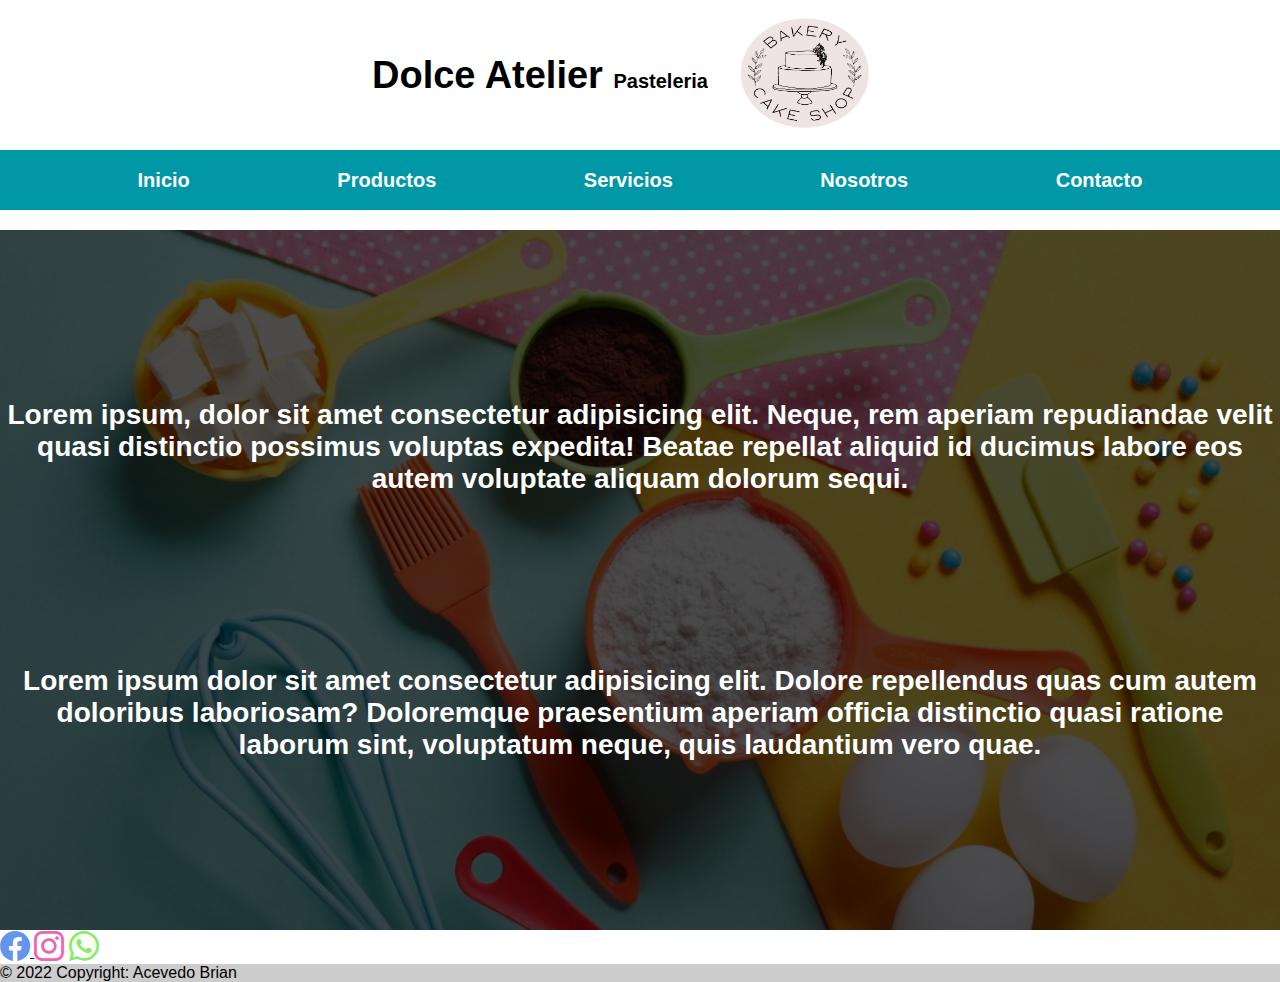
<file: index.html>
<!DOCTYPE html>
<html lang="en">
<head>
    <meta charset="UTF-8">
    <meta http-equiv="X-UA-Compatible" content="IE=edge">
    <meta name="viewport" content="width=device-width, initial-scale=1.0">
    <link href="https://cdn.jsdelivr.net/npm/bootstrap@5.2.2/dist/css/bootstrap.min.css" rel="stylesheet" integrity="sha384-Zenh87qX5JnK2Jl0vWa8Ck2rdkQ2Bzep5IDxbcnCeuOxjzrPF/et3URy9Bv1WTRi" crossorigin="anonymous">
    <link rel="stylesheet" href="https://cdn.jsdelivr.net/npm/bootstrap-icons@1.9.1/font/bootstrap-icons.css">
    <link rel="stylesheet" href="css/styles.css" >
    <title>Dolce Atelier</title>

</head>
<body>

    <!-- HEADER -->
    <header class="header">
        <div class="header-container">
            <h1 class="title">Dolce Atelier <span>Pasteleria</span> </h1>
            <img src="img/logo.JPG" alt="" class="logo">
        </div>

        </div>


    </header>
    <!-- DIV NAVEGADOR -->

       <nav class="nav-principal"> 


            <ul>
                <li><a href="index.html">Inicio</a> </li>
                <li><a href="html/productos.html">Productos</a> </li>
                <li><a href="html/servicios.html">Servicios</a> </li>
                <li><a href="html/nosotros.html">Nosotros</a> </li>
                <li><a href="html/contacto.html">Contacto</a> </li>
            </ul>

        </nav> 

    </div>

    <!-- CONTENIDO INICIO -->
    <main>
        <section class="cuerpo">
            <div class="cuerpo-container">
                <h2>Lorem ipsum, dolor sit amet consectetur adipisicing elit. Neque, rem aperiam
                     repudiandae velit quasi distinctio possimus voluptas expedita! Beatae repellat
                     aliquid id ducimus labore eos autem voluptate aliquam dolorum sequi.
                </h2>
                <h2>Lorem ipsum dolor sit amet consectetur adipisicing elit. Dolore repellendus quas cum autem doloribus
                     laboriosam? Doloremque praesentium aperiam officia distinctio quasi ratione laborum sint, voluptatum
                    neque, quis laudantium vero quae.
                </h2>
            </div>
        </section>
    </main>

    <footer class="bg-light text-center text-black">
        <!-- Grid container -->
        <div class="container p-4 pb-0" id="footer">
          <!-- Section: Social media -->
          <section class="mb-4">
            <!-- Facebook -->
            <a
              class="btn text-white btn-floating m-1"
              href="#!"
              role="button"
              ><i class="bi bi-facebook" style="font-size: 3rem; color: cornflowerblue;"></i>
            </a>
      
      
            <!-- Instagram -->
            <a
              class="btn text-white btn-floating m-1"
              href="https://www.instagram.com/dolceatelierpasteleria/"
              role="button"
              ><i class="bi bi-instagram" style="font-size: 3rem; color: rgb(237, 100, 178);"></i></i></a>
      
            <!-- Whatsapp -->
            <a
              class="btn text-white btn-floating m-1"
              href="https://www.instagram.com/dolceatelierpasteleria/"
              role="button"
              ><i class="bi bi-whatsapp" style="font-size: 3rem; color: rgb(134, 237, 100);"></i></i>
            </a>
          <!-- Section: Social media -->
        </div>
        <!-- Grid container -->
      
        <!-- Copyright -->
        <div class="text-center p-3" style="background-color: rgba(0, 0, 0, 0.2);">
          © 2022 Copyright: Acevedo Brian
        </div>
        <!-- Copyright -->
    </footer>
    <script src="https://cdn.jsdelivr.net/npm/bootstrap@5.2.2/dist/js/bootstrap.bundle.min.js" integrity="sha384-OERcA2EqjJCMA+/3y+gxIOqMEjwtxJY7qPCqsdltbNJuaOe923+mo//f6V8Qbsw3" crossorigin="anonymous"></script>
</body>
</html>
</file>
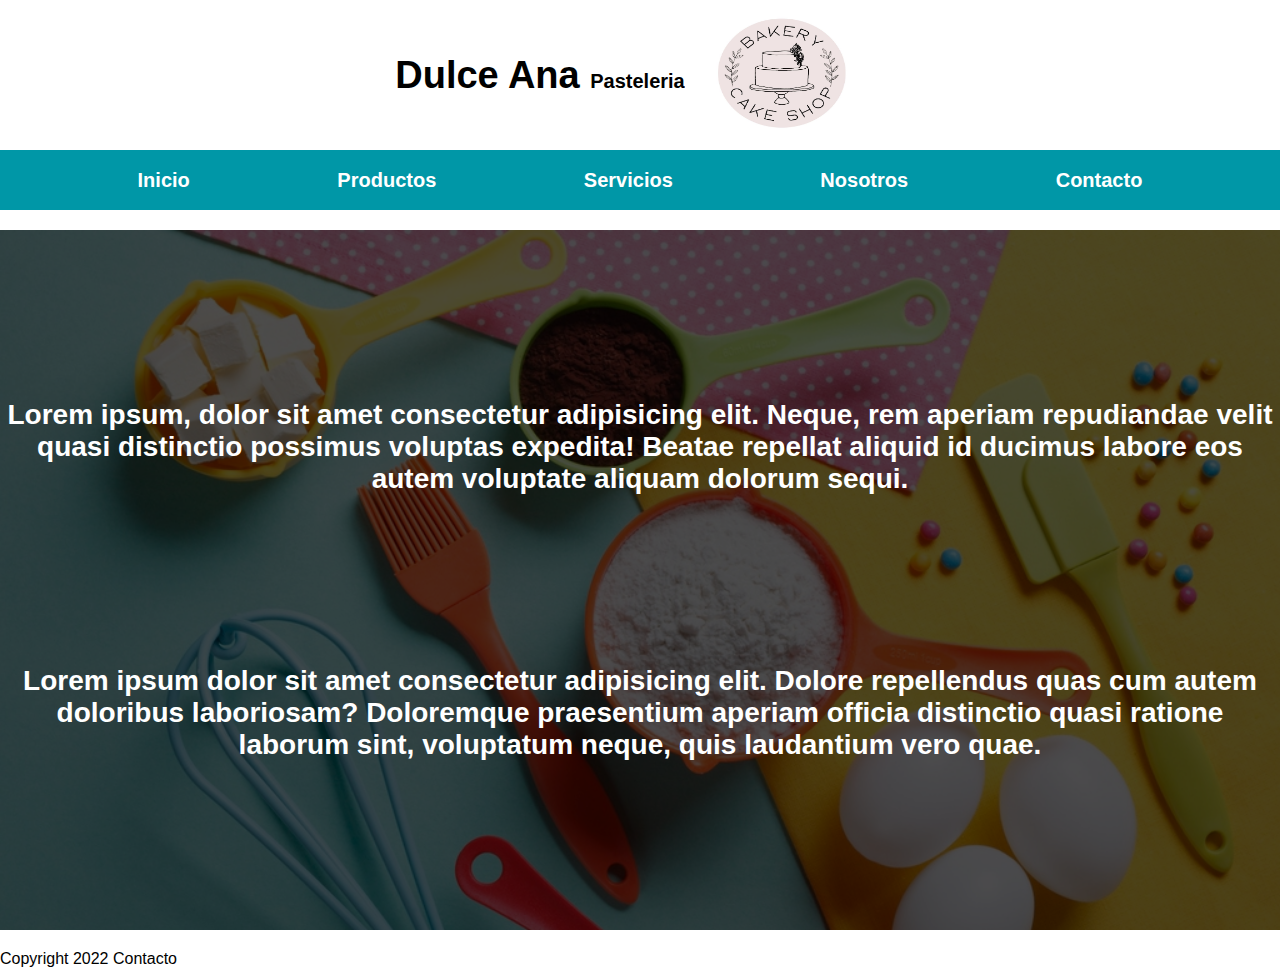
<file: root/index.html>
<!DOCTYPE html>
<html lang="en">
<head>
    <meta charset="UTF-8">
    <meta http-equiv="X-UA-Compatible" content="IE=edge">
    <meta name="viewport" content="width=device-width, initial-scale=1.0">
    <link rel="stylesheet" href="css/styles.css" >
    <title>Dulce Ana</title>

</head>
<body>

    <!-- HEADER -->
    <header class="header">
        <div class="header-container">
            <h1 class="title">Dulce Ana <span>Pasteleria</span> </h1>
            <img src="img/logo.JPG" alt="" class="logo">
        </div>

        </div>


    </header>
    <!-- DIV NAVEGADOR -->
    <div class="nav-home">

        <nav class="nav-principal">   

            <ul>
                <li><a href="index.html">Inicio</a> </li>
                <li><a href="html/productos.html">Productos</a> </li>
                <li><a href="html/servicios.html">Servicios</a> </li>
                <li><a href="html/nosotros.html">Nosotros</a> </li>
                <li><a href="html/contacto.html">Contacto</a> </li>
            </ul>

        </nav>

    </div>

    <!-- CONTENIDO INICIO -->
    <main>
        <section class="cuerpo">
            <div class="cuerpo-container">
                <h2>Lorem ipsum, dolor sit amet consectetur adipisicing elit. Neque, rem aperiam
                     repudiandae velit quasi distinctio possimus voluptas expedita! Beatae repellat
                     aliquid id ducimus labore eos autem voluptate aliquam dolorum sequi.
                </h2>
                <h2>Lorem ipsum dolor sit amet consectetur adipisicing elit. Dolore repellendus quas cum autem doloribus
                     laboriosam? Doloremque praesentium aperiam officia distinctio quasi ratione laborum sint, voluptatum
                    neque, quis laudantium vero quae.
                </h2>
            </div>
        </section>
    </main>




    
    <footer>Copyright 2022 Contacto</footer>
</body>
</html>
</file>
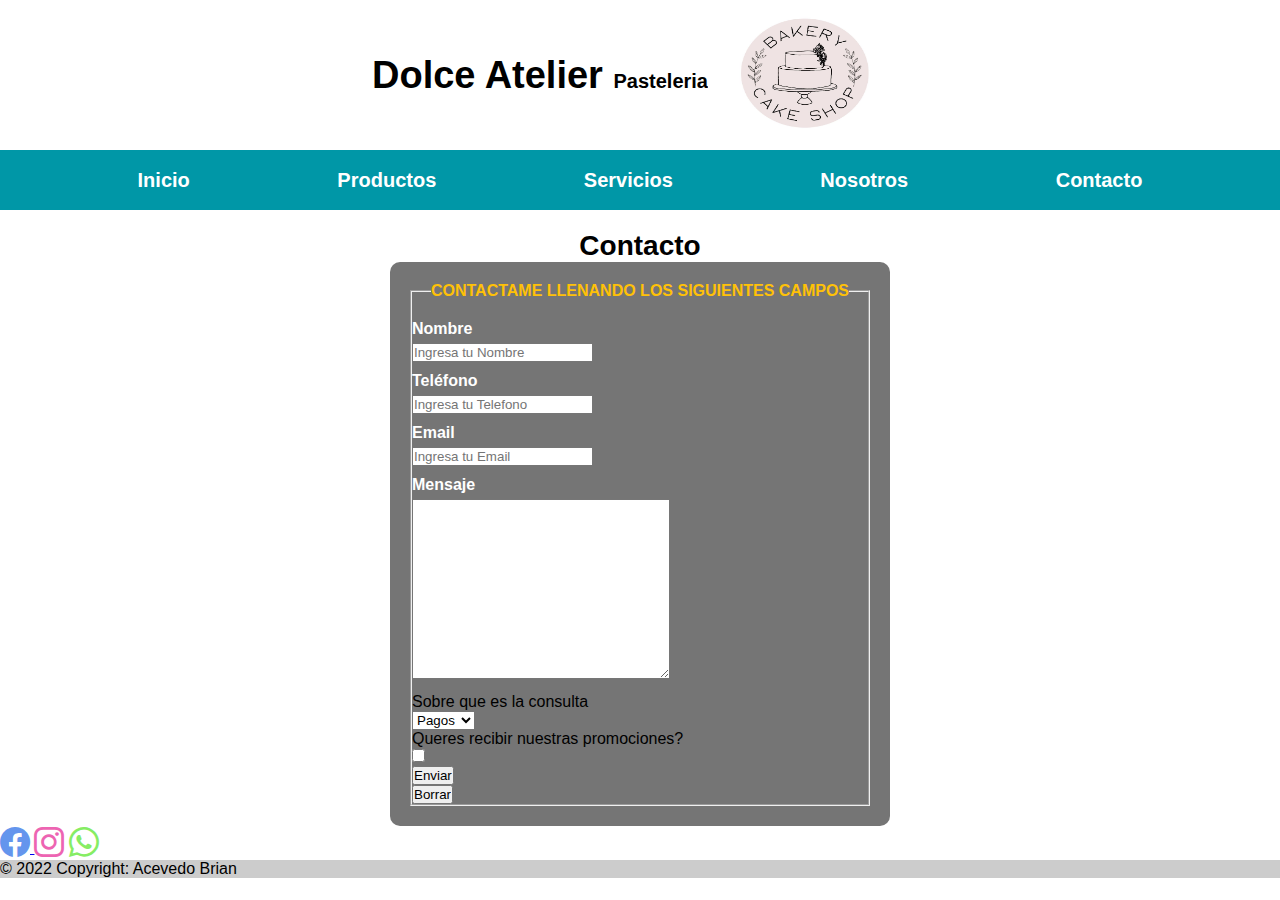
<file: html/contacto.html>
<!DOCTYPE html>
<html lang="en">
<head>
    <meta charset="UTF-8">
    <meta http-equiv="X-UA-Compatible" content="IE=edge">
    <meta name="viewport" content="width=device-width, initial-scale=1.0">
    <link href="https://cdn.jsdelivr.net/npm/bootstrap@5.2.2/dist/css/bootstrap.min.css" rel="stylesheet" integrity="sha384-Zenh87qX5JnK2Jl0vWa8Ck2rdkQ2Bzep5IDxbcnCeuOxjzrPF/et3URy9Bv1WTRi" crossorigin="anonymous">
    <link rel="stylesheet" href="https://cdn.jsdelivr.net/npm/bootstrap-icons@1.9.1/font/bootstrap-icons.css">
    <link rel="stylesheet" href="../css/styles.css" > 
    <title>Contacto</title>
       
</head>
<body>

    <!-- HEADER -->
    <header class="header">
        <div class="header-container">
            <h1 class="title">Dolce Atelier <span>Pasteleria</span> </h1>
            <img src="../img/logo.JPG" alt="" class="logo">
        </div>

    </header>
    <!-- DIV NAVEGADOR -->
    <div class="nav-home">

        <nav class="nav-principal">   

            <ul>
                <li><a href="../index.html">Inicio</a> </li>
                <li><a href="productos.html">Productos</a> </li>
                <li><a href="servicios.html">Servicios</a> </li>
                <li><a href="nosotros.html">Nosotros</a> </li>
                <li><a href="contacto.html">Contacto</a> </li>
            </ul>

        </nav>

    </div> 
    
    <main>
        <section>
            <h2>Contacto</h2>
    
            <form class="formulario" action="">
                <fieldset>
                    <legend> Contactame llenando los siguientes campos</legend>
                    <div class="form-container">
                        <div class="form-camp">
                            <label for="">Nombre</label>
                            <input class="input-text" type="text" placeholder="Ingresa tu Nombre">
                        </div>
    
                        <div class="form-camp">
                            <label for="">Teléfono</label>
                            <input class="input-text" type="tel" placeholder="Ingresa tu Telefono">    
                        </div>
    
                        <div class="form-camp">
                            <label for="">Email</label>
                            <input class="input-text" type="email" placeholder="Ingresa tu Email">
                        </div>
    
                        <div class="form-camp">
                            <label for="">Mensaje</label>
                            <textarea class="input-text" name="" cols="30" rows="10"></textarea>
                        </div>
                    </div> 
    
                    <p>Sobre que es la consulta</p>
                    <select name="letra" id="letra"> 
                        <option value="x">Pagos</option>
                        <option value="y">Envios</option>
                        <option value="z">Otros</option>
                    </select>  
    
                    <div>
                        <p>Queres recibir nuestras promociones?</p>
                        <input type="checkbox" name="acepta" value="1">
                    </div>
    
                    <div class="boton">
                        <input class="boton w-100" type="submit" value="Enviar">
                    </div>
    
                    <div class="boton">
                        <input class="boton w-100" type="reset" value="Borrar">
                    </div>               
                    
                </fieldset>
            </form>
        </section>        
    </main>       


    <footer class="bg-light text-center text-black">
        <!-- Grid container -->
        <div class="container p-4 pb-0">
          <!-- Section: Social media -->
          <section class="mb-4">
            <!-- Facebook -->
            <a
              class="btn text-white btn-floating m-1"
              href="#!"
              role="button"
              ><i class="bi bi-facebook" style="font-size: 3rem; color: cornflowerblue;"></i>
            </a>
      
      
            <!-- Instagram -->
            <a
              class="btn text-white btn-floating m-1"
              href="https://www.instagram.com/dolceatelierpasteleria/"
              role="button"
              ><i class="bi bi-instagram" style="font-size: 3rem; color: rgb(237, 100, 178);"></i></i></a>
      
            <!-- Whatsapp -->
            <a
              class="btn text-white btn-floating m-1"
              href="#!"
              role="button"
              ><i class="bi bi-whatsapp" style="font-size: 3rem; color: rgb(134, 237, 100);"></i></i>
            </a>
          <!-- Section: Social media -->
        </div>
        <!-- Grid container -->
      
        <!-- Copyright -->
        <div class="text-center p-3" style="background-color: rgba(0, 0, 0, 0.2);">
          © 2022 Copyright: Acevedo Brian
        </div>
        <!-- Copyright -->
    </footer>
    <script src="https://cdn.jsdelivr.net/npm/bootstrap@5.2.2/dist/js/bootstrap.bundle.min.js" integrity="sha384-OERcA2EqjJCMA+/3y+gxIOqMEjwtxJY7qPCqsdltbNJuaOe923+mo//f6V8Qbsw3" crossorigin="anonymous"></script>
</body>
</html>
</file>
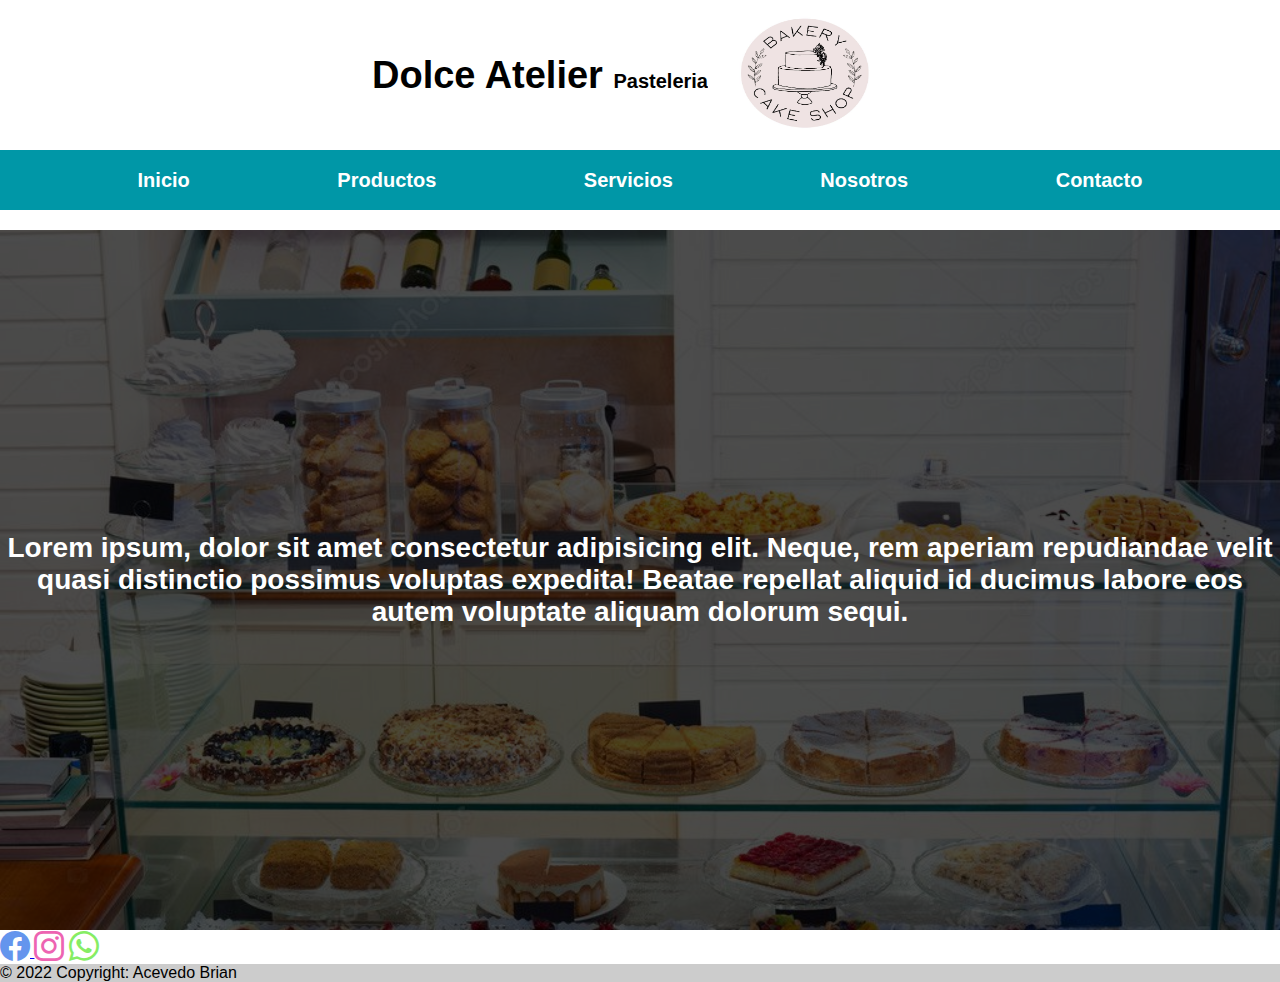
<file: html/nosotros.html>
<!DOCTYPE html>
<html lang="en">
<head>
    <meta charset="UTF-8">
    <meta http-equiv="X-UA-Compatible" content="IE=edge">
    <meta name="viewport" content="width=device-width, initial-scale=1.0">
    <link href="https://cdn.jsdelivr.net/npm/bootstrap@5.2.2/dist/css/bootstrap.min.css" rel="stylesheet" integrity="sha384-Zenh87qX5JnK2Jl0vWa8Ck2rdkQ2Bzep5IDxbcnCeuOxjzrPF/et3URy9Bv1WTRi" crossorigin="anonymous">
    <link rel="stylesheet" href="https://cdn.jsdelivr.net/npm/bootstrap-icons@1.9.1/font/bootstrap-icons.css">
    <link rel="stylesheet" href="../css/styles.css" >
    <title>Nosotros</title>
</head>
<body>


    <!-- HEADER -->
    <header class="header">
        <div class="header-container">
            <h1 class="title">Dolce Atelier <span>Pasteleria</span> </h1>
            <img src="../img/logo.JPG" alt="" class="logo">
        </div>

    </header>
    <!-- DIV NAVEGADOR -->
    <div class="nav-home">

        <nav class="nav-principal">   

            <ul>
                <li><a href="../index.html">Inicio</a> </li>
                <li><a href="productos.html">Productos</a> </li>
                <li><a href="servicios.html">Servicios</a> </li>
                <li><a href="nosotros.html">Nosotros</a> </li>
                <li><a href="contacto.html">Contacto</a> </li>
            </ul>

        </nav>

    </div>

    <main>
        <section class="nosotros">
            <div class="nosotros-container">
                <h2>Lorem ipsum, dolor sit amet consectetur adipisicing elit. Neque, rem aperiam
                     repudiandae velit quasi distinctio possimus voluptas expedita! Beatae repellat
                     aliquid id ducimus labore eos autem voluptate aliquam dolorum sequi.
                </h2>
            </div>
        </section>          
    </main>    
  

    <footer class="bg-light text-center text-black">
        <!-- Grid container -->
        <div class="container p-4 pb-0">
          <!-- Section: Social media -->
          <section class="mb-4">
            <!-- Facebook -->
            <a
              class="btn text-white btn-floating m-1"
              href="#!"
              role="button"
              ><i class="bi bi-facebook" style="font-size: 3rem; color: cornflowerblue;"></i>
            </a>
      
      
            <!-- Instagram -->
            <a
              class="btn text-white btn-floating m-1"
              href="https://www.instagram.com/dolceatelierpasteleria/"
              role="button"
              ><i class="bi bi-instagram" style="font-size: 3rem; color: rgb(237, 100, 178);"></i></i></a>
      
            <!-- Whatsapp -->
            <a
              class="btn text-white btn-floating m-1"
              href="#!"
              role="button"
              ><i class="bi bi-whatsapp" style="font-size: 3rem; color: rgb(134, 237, 100);"></i></i>
            </a>
          <!-- Section: Social media -->
        </div>
        <!-- Grid container -->
      
        <!-- Copyright -->
        <div class="text-center p-3" style="background-color: rgba(0, 0, 0, 0.2);">
          © 2022 Copyright: Acevedo Brian
        </div>
        <!-- Copyright -->
    </footer>
    <script src="https://cdn.jsdelivr.net/npm/bootstrap@5.2.2/dist/js/bootstrap.bundle.min.js" integrity="sha384-OERcA2EqjJCMA+/3y+gxIOqMEjwtxJY7qPCqsdltbNJuaOe923+mo//f6V8Qbsw3" crossorigin="anonymous"></script>
</body>
</html>
</file>
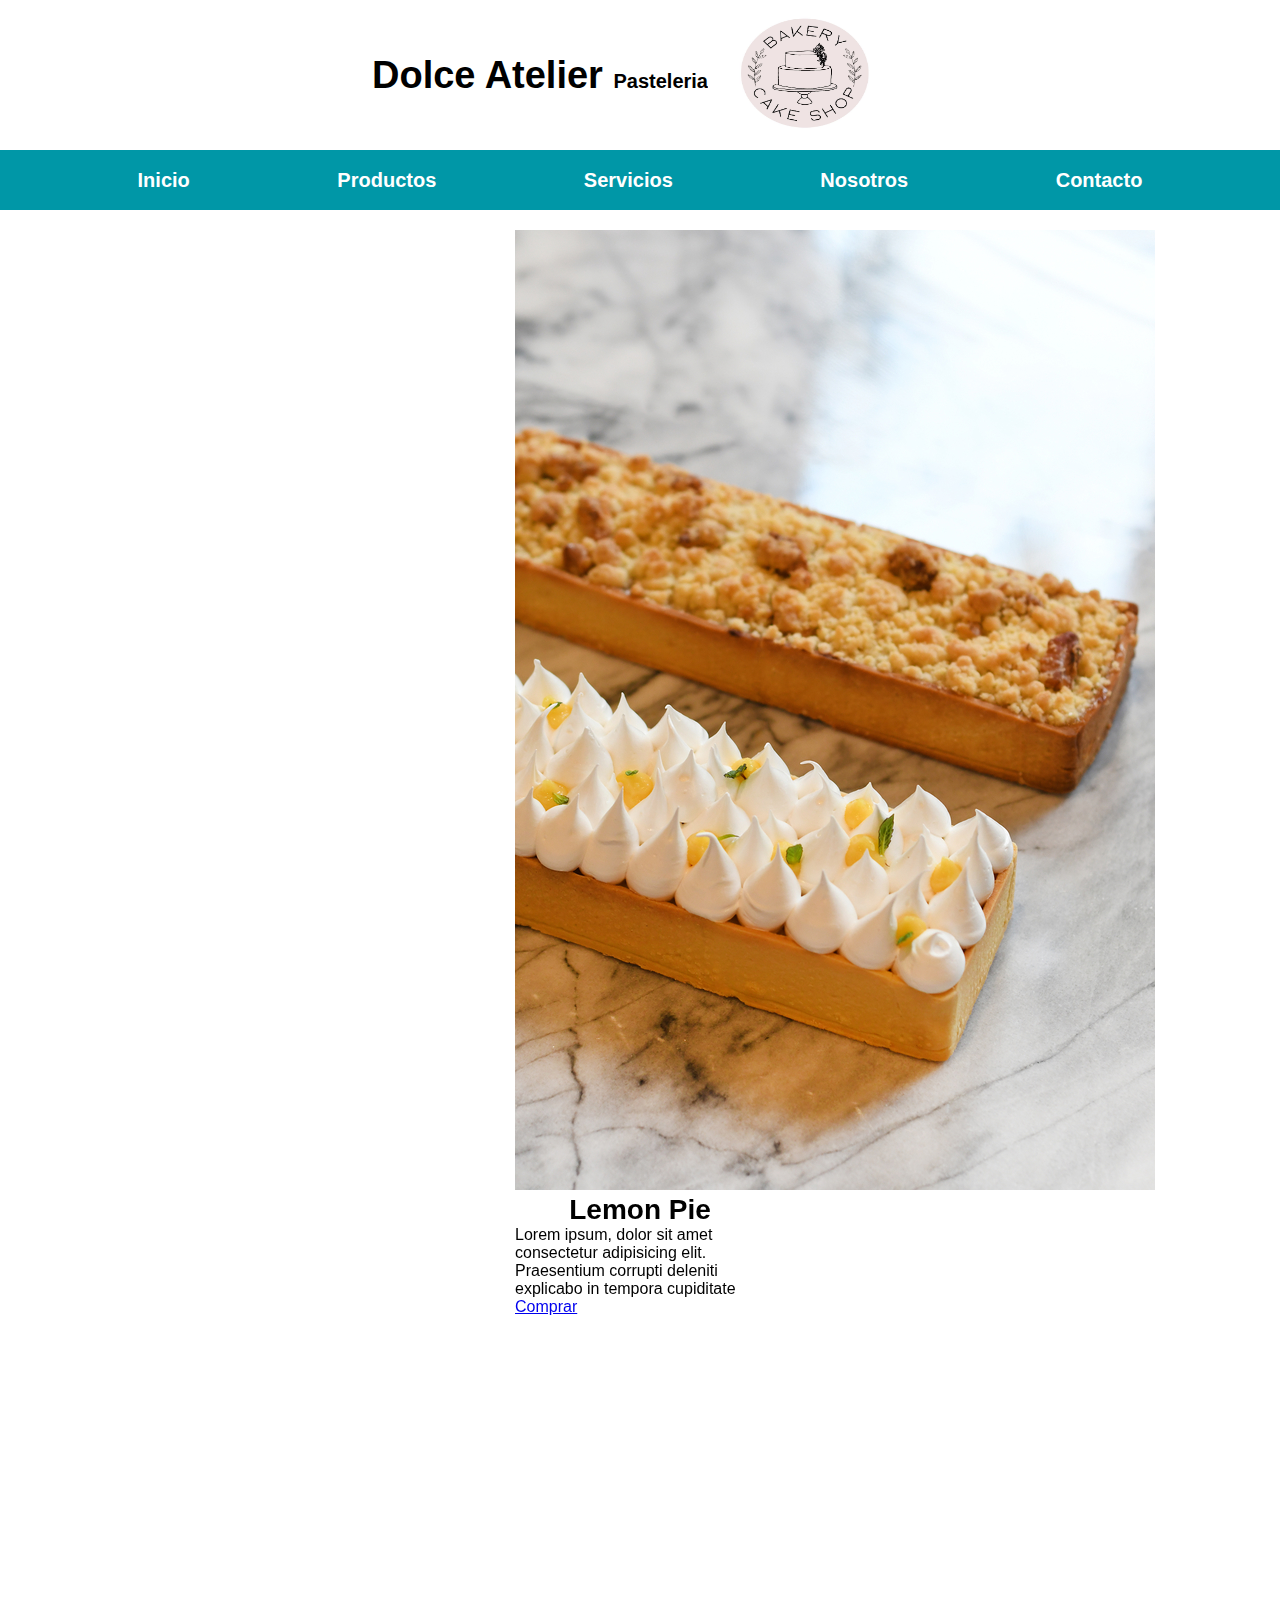
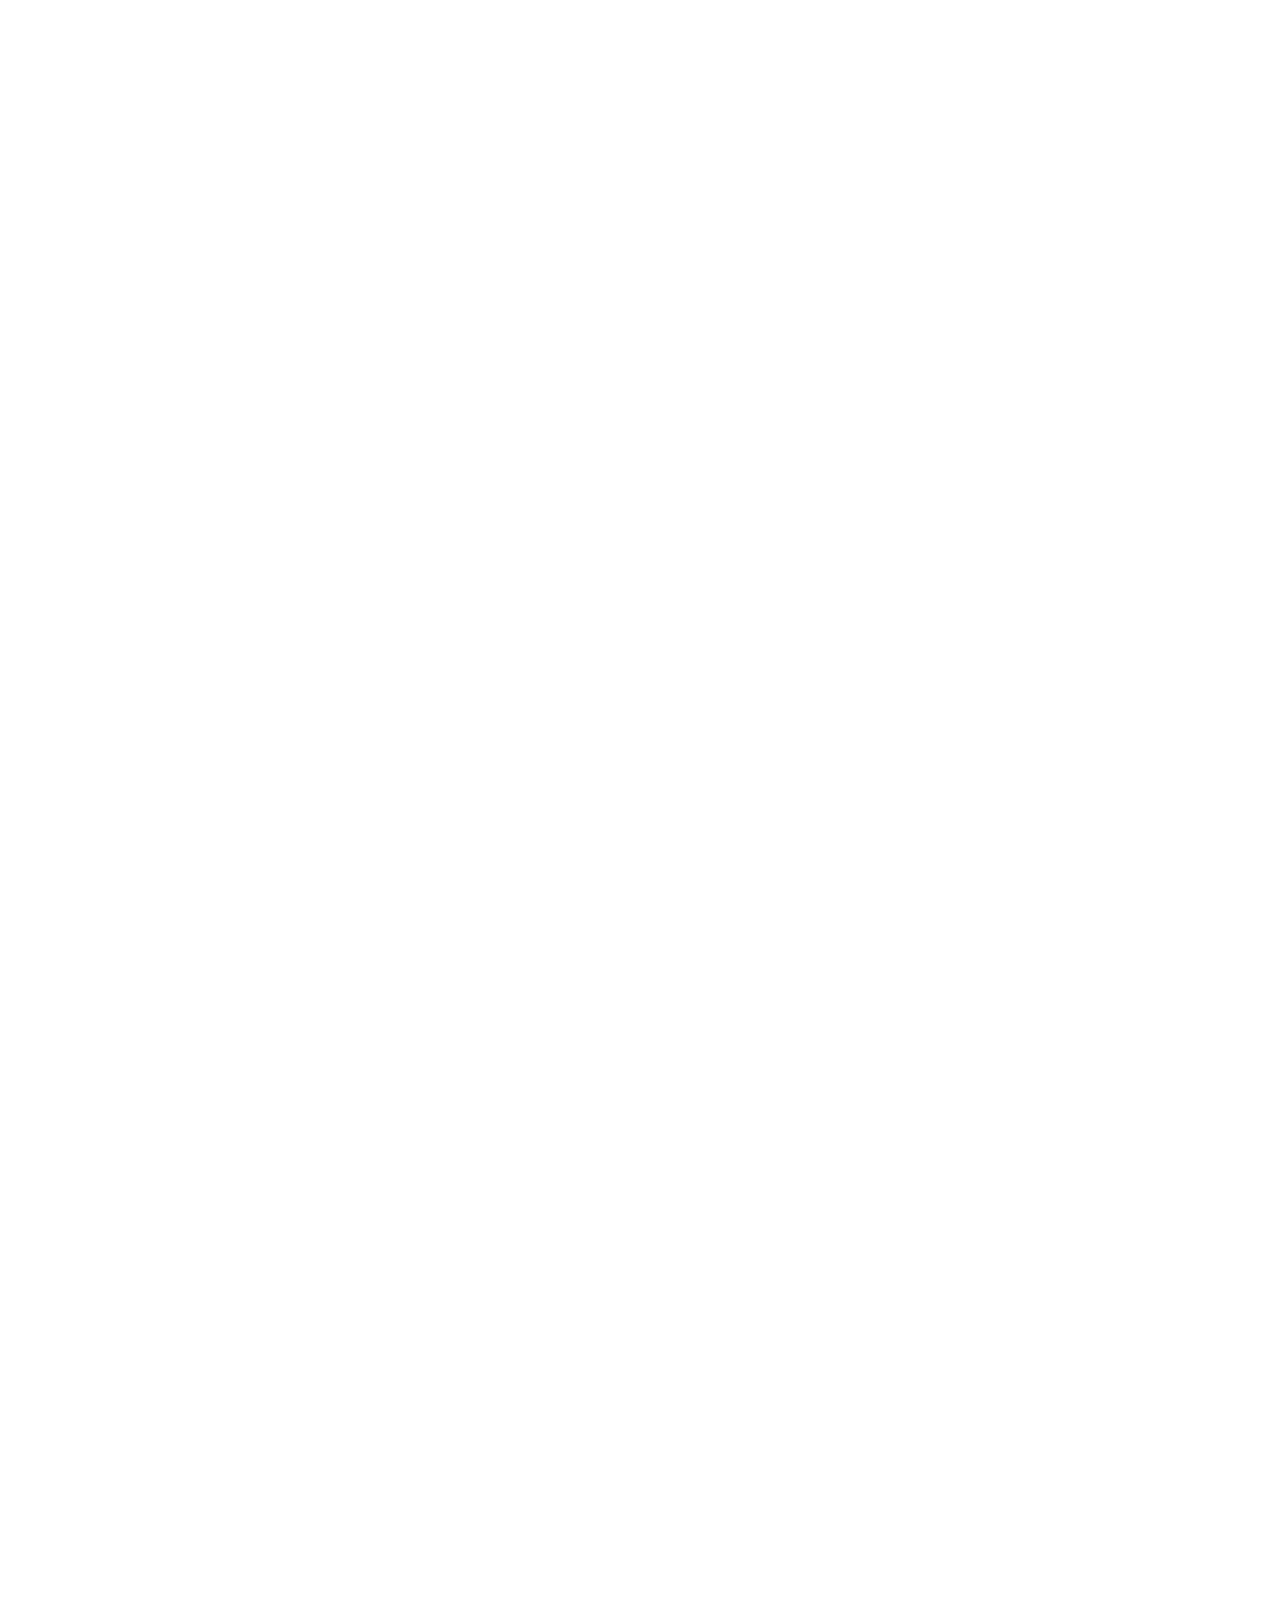
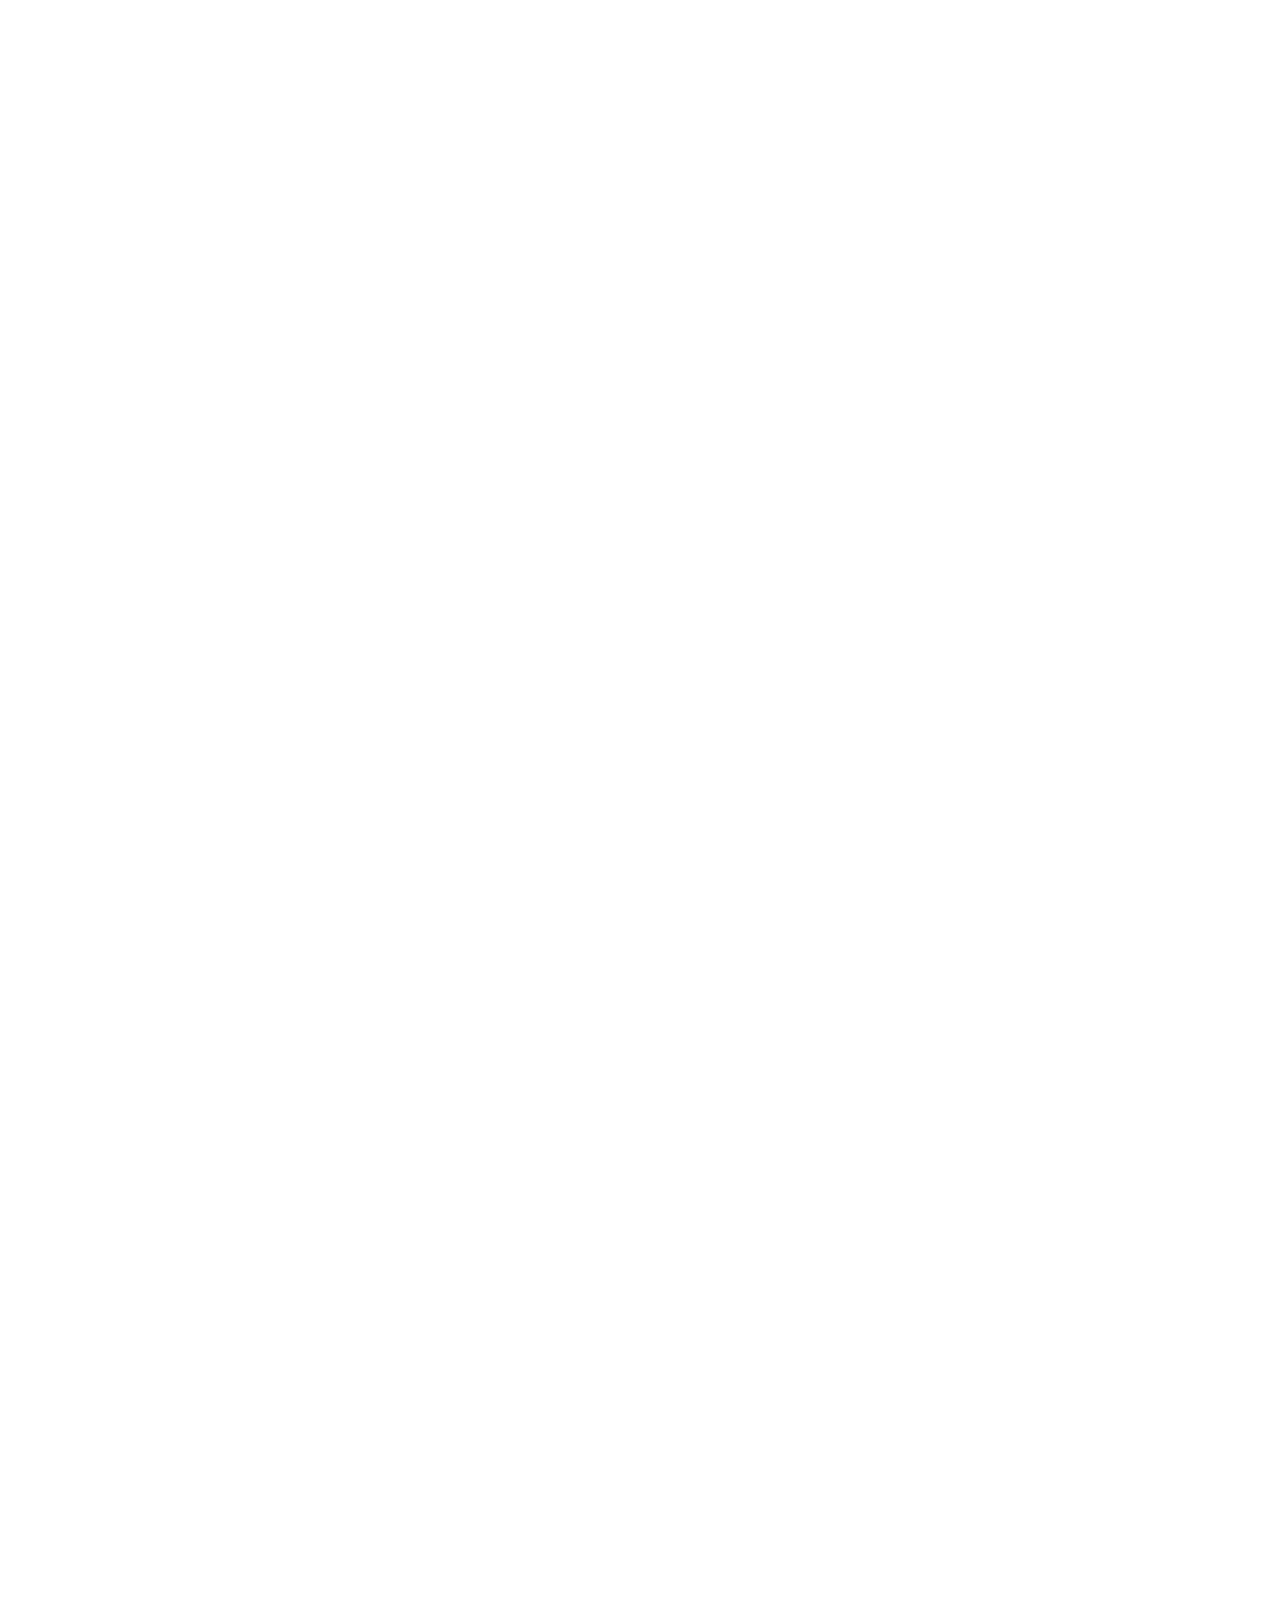
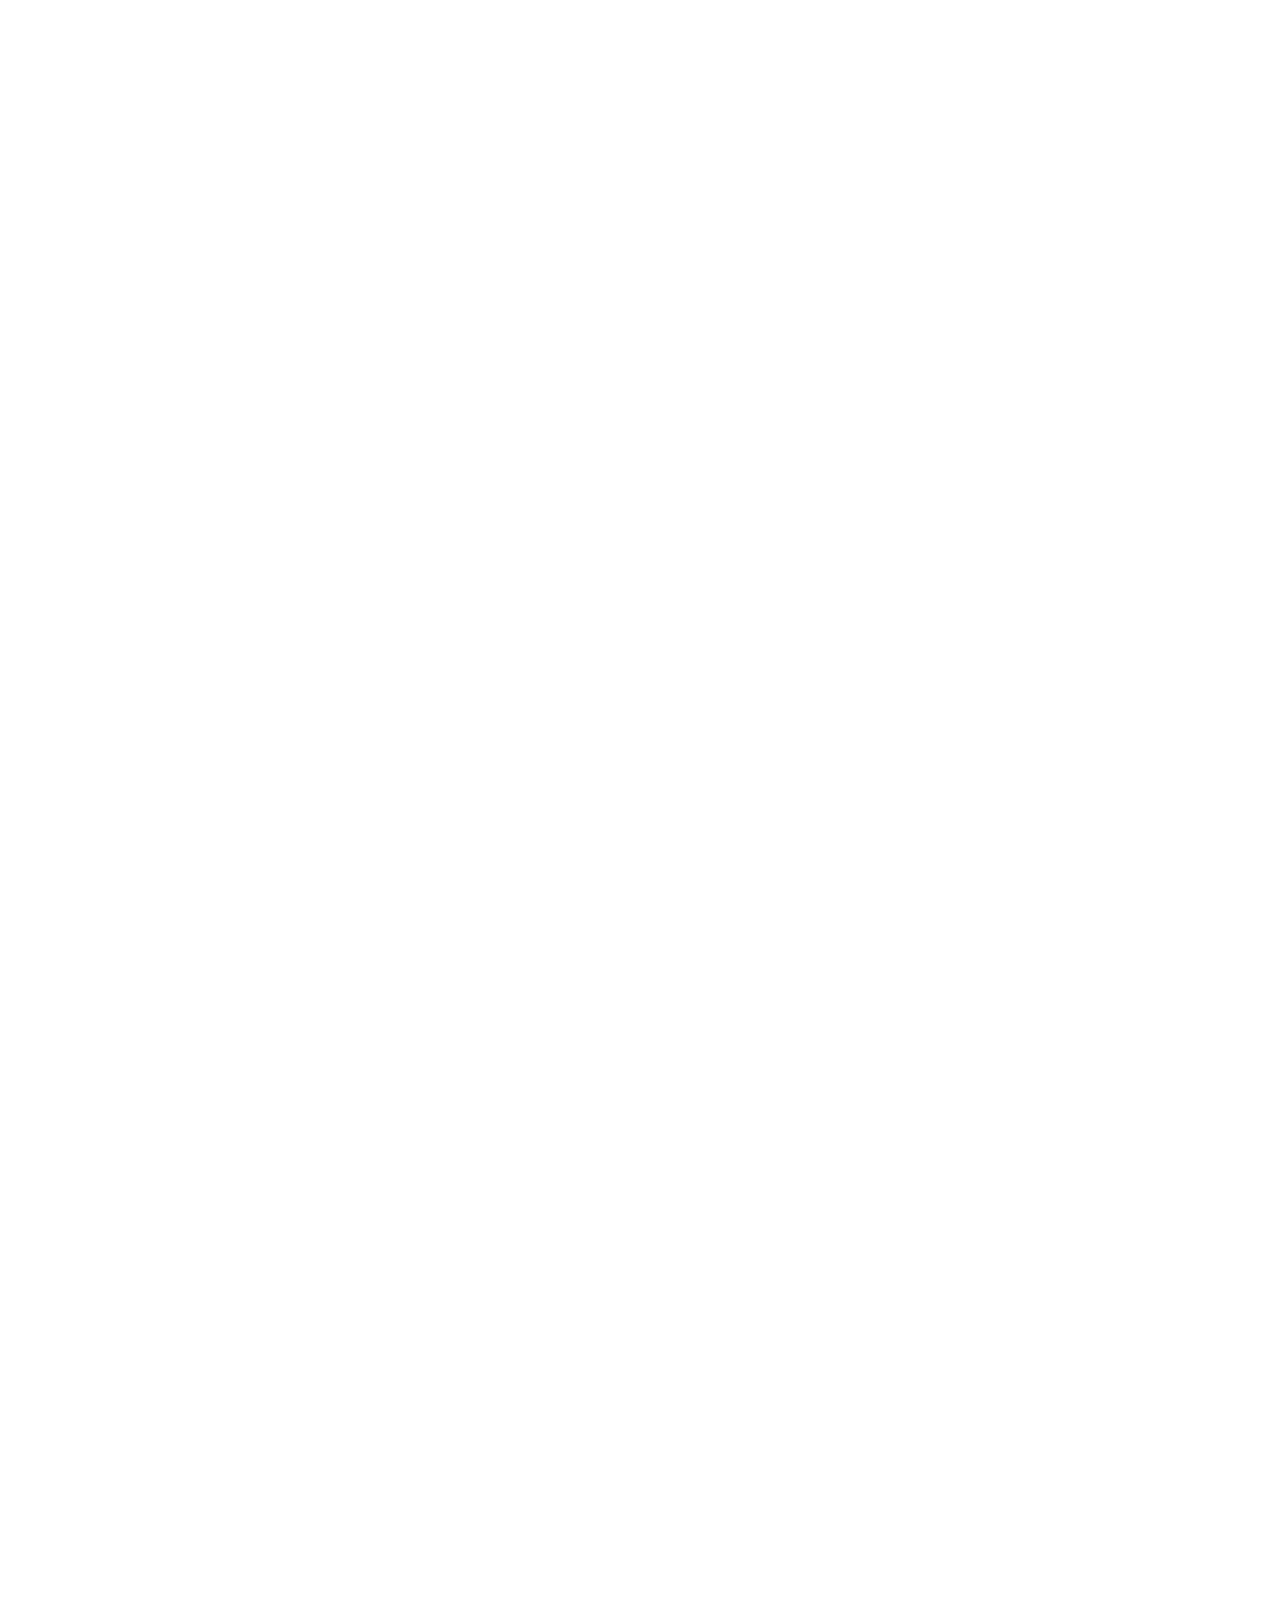
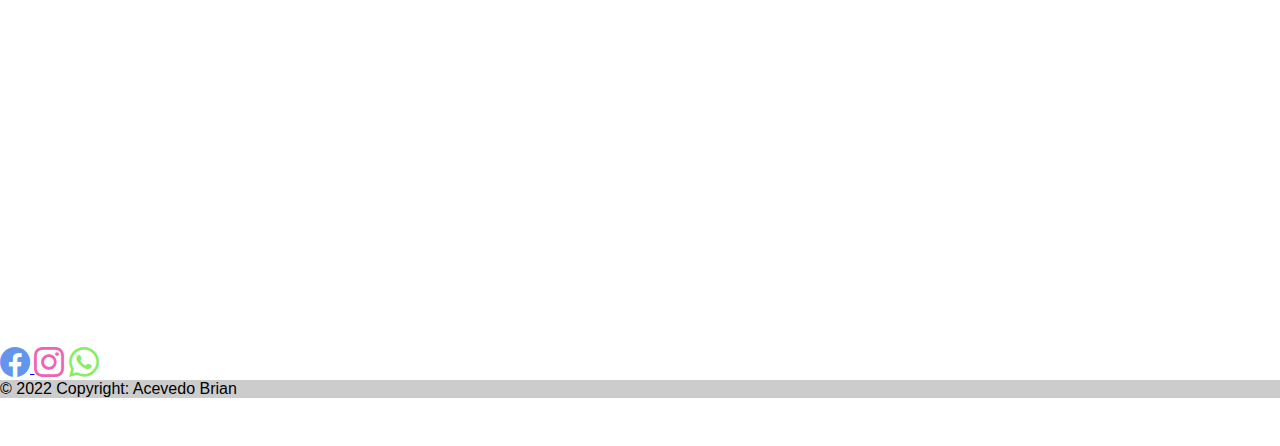
<file: html/productos.html>
<!DOCTYPE html>
<html lang="en">
<head>
    <meta charset="UTF-8">
    <meta http-equiv="X-UA-Compatible" content="IE=edge">
    <meta name="viewport" content="width=device-width, initial-scale=1.0">
    <link href="https://cdn.jsdelivr.net/npm/bootstrap@5.2.2/dist/css/bootstrap.min.css" rel="stylesheet" integrity="sha384-Zenh87qX5JnK2Jl0vWa8Ck2rdkQ2Bzep5IDxbcnCeuOxjzrPF/et3URy9Bv1WTRi" crossorigin="anonymous">
    <link rel="stylesheet" href="https://cdn.jsdelivr.net/npm/bootstrap-icons@1.9.1/font/bootstrap-icons.css">
    <link href="https://unpkg.com/aos@2.3.1/dist/aos.css" rel="stylesheet">
    <link rel="stylesheet" href="../css/styles.css" >
    <title>Productos</title>
</head>

<body>
    <!-- HEADER -->
    <header class="header">
        <div class="header-container">
            <h1 class="title">Dolce Atelier <span>Pasteleria</span> </h1>
            <img src="../img/logo.JPG" alt="" class="logo">
        </div>

    </header>
    <!-- DIV NAVEGADOR -->
    <div class="nav-home">

        <nav class="nav-principal">   

            <ul>
                <li><a href="../index.html">Inicio</a> </li>
                <li><a href="productos.html">Productos</a> </li>
                <li><a href="servicios.html">Servicios</a> </li>
                <li><a href="nosotros.html">Nosotros</a> </li>
                <li><a href="contacto.html">Contacto</a> </li>
            </ul>

        </nav>

    </div> 

    <main>


        <div class="row mb-4">
          
          <div class="col-md-4 col-sm-6 col-12" id="tarjeta">

            <div class="card h-100 text-center" data-aos="fade-up"
            data-aos-duration="2000" style="width: 25rem;">
              <img src="../img/lemon pie.jpg"  class="card-img-top" alt="">
              <div class="card-body">
                <h2>Lemon Pie</h2>
                <p class="card-text">
                  Lorem ipsum, dolor sit amet consectetur adipisicing elit. Praesentium corrupti deleniti explicabo in tempora cupiditate 
                </p>
                <a href="#" class="btn btn-primary">Comprar</a>
              </div>
            </div>

          </div>

          <div class="col-md-4 col-sm-6 col-12" id="tarjeta">

            <div class="card h-100 text-center" data-aos="fade-up"
            data-aos-duration="2000" style="width: 25rem;">
              <img src="../img/lemon pie.jpg"  class="card-img-top" alt="">
              <div class="card-body">
                <h2>Lemon Pie</h2>
                <p class="card-text">
                  Lorem ipsum, dolor sit amet consectetur adipisicing elit. Praesentium corrupti deleniti explicabo in tempora cupiditate 
                </p>
                <a href="#" class="btn btn-primary">Comprar</a>
              </div>
            </div>

          </div>

          <div class="col-md-4 col-sm-6 col-12" id="tarjeta">

            <div class="card h-100 text-center" data-aos="fade-up"
            data-aos-duration="2000" style="width: 25rem;">
              <img src="../img/lemon pie.jpg"  class="card-img-top" alt="">
              <div class="card-body">
                <h2>Lemon Pie</h2>
                <p class="card-text">
                  Lorem ipsum, dolor sit amet consectetur adipisicing elit. Praesentium corrupti deleniti explicabo in tempora cupiditate 
                </p>
                <a href="#" class="btn btn-primary">Comprar</a>
              </div>
            </div>

          </div>
        </div>

        <div class="row mb-4">
          
          <div class="col-md-4 col-sm-6 col-12" id="tarjeta">

            <div class="card h-100 text-center" data-aos="fade-up"
            data-aos-duration="2000" style="width: 25rem;">
              <img src="../img/lemon pie.jpg"  class="card-img-top" alt="">
              <div class="card-body">
                <h2>Lemon Pie</h2>
                <p class="card-text">
                  Lorem ipsum, dolor sit amet consectetur adipisicing elit. Praesentium corrupti deleniti explicabo in tempora cupiditate 
                </p>
                <a href="#" class="btn btn-primary">Comprar</a>
              </div>
            </div>

          </div>

          <div class="col-md-4 col-sm-6 col-12" id="tarjeta">

            <div class="card h-100 text-center" data-aos="fade-up"
            data-aos-duration="2000" style="width: 25rem;">
              <img src="../img/lemon pie.jpg"  class="card-img-top" alt="">
              <div class="card-body">
                <h2>Lemon Pie</h2>
                <p class="card-text">
                  Lorem ipsum, dolor sit amet consectetur adipisicing elit. Praesentium corrupti deleniti explicabo in tempora cupiditate 
                </p>
                <a href="#" class="btn btn-primary">Comprar</a>
              </div>
            </div>

          </div>

          <div class="col-md-4 col-sm-6 col-12" id="tarjeta">

            <div class="card h-100 text-center" data-aos="fade-up"
            data-aos-duration="2000" style="width: 25rem;">
              <img src="../img/lemon pie.jpg"  class="card-img-top" alt="">
              <div class="card-body">
                <h2>Lemon Pie</h2>
                <p class="card-text">
                  Lorem ipsum, dolor sit amet consectetur adipisicing elit. Praesentium corrupti deleniti explicabo in tempora cupiditate 
                </p>
                <a href="#" class="btn btn-primary">Comprar</a>
              </div>
            </div>

          </div>
        </div>        


    </main>

    <footer class="bg-light text-center text-black">
        <!-- Grid container -->
        <div class="container p-4 pb-0">
          <!-- Section: Social media -->
          <section class="mb-4">
            <!-- Facebook -->
            <a
              class="btn text-white btn-floating m-1"
              href="#!"
              role="button"
              ><i class="bi bi-facebook" style="font-size: 3rem; color: cornflowerblue;"></i>
            </a>
      
      
            <!-- Instagram -->
            <a
              class="btn text-white btn-floating m-1"
              href="#!"
              role="button"
              ><i class="bi bi-instagram" style="font-size: 3rem; color: rgb(237, 100, 178);"></i></i></a>
      
            <!-- Whatsapp -->
            <a
              class="btn text-white btn-floating m-1"
              href="https://www.instagram.com/dolceatelierpasteleria/"
              role="button"
              ><i class="bi bi-whatsapp" style="font-size: 3rem; color: rgb(134, 237, 100);"></i></i>
            </a>
          <!-- Section: Social media -->
        </div>
        <!-- Grid container -->
      
        <!-- Copyright -->
        <div class="text-center p-3" style="background-color: rgba(0, 0, 0, 0.2);">
          © 2022 Copyright: Acevedo Brian
        </div>
        <!-- Copyright -->
    </footer>
    <script src="https://cdn.jsdelivr.net/npm/bootstrap@5.2.2/dist/js/bootstrap.bundle.min.js" integrity="sha384-OERcA2EqjJCMA+/3y+gxIOqMEjwtxJY7qPCqsdltbNJuaOe923+mo//f6V8Qbsw3" crossorigin="anonymous"></script>
    <script src="https://unpkg.com/aos@2.3.1/dist/aos.js"></script>
    <script>
      AOS.init();
    </script>

</body>
</html>
</file>
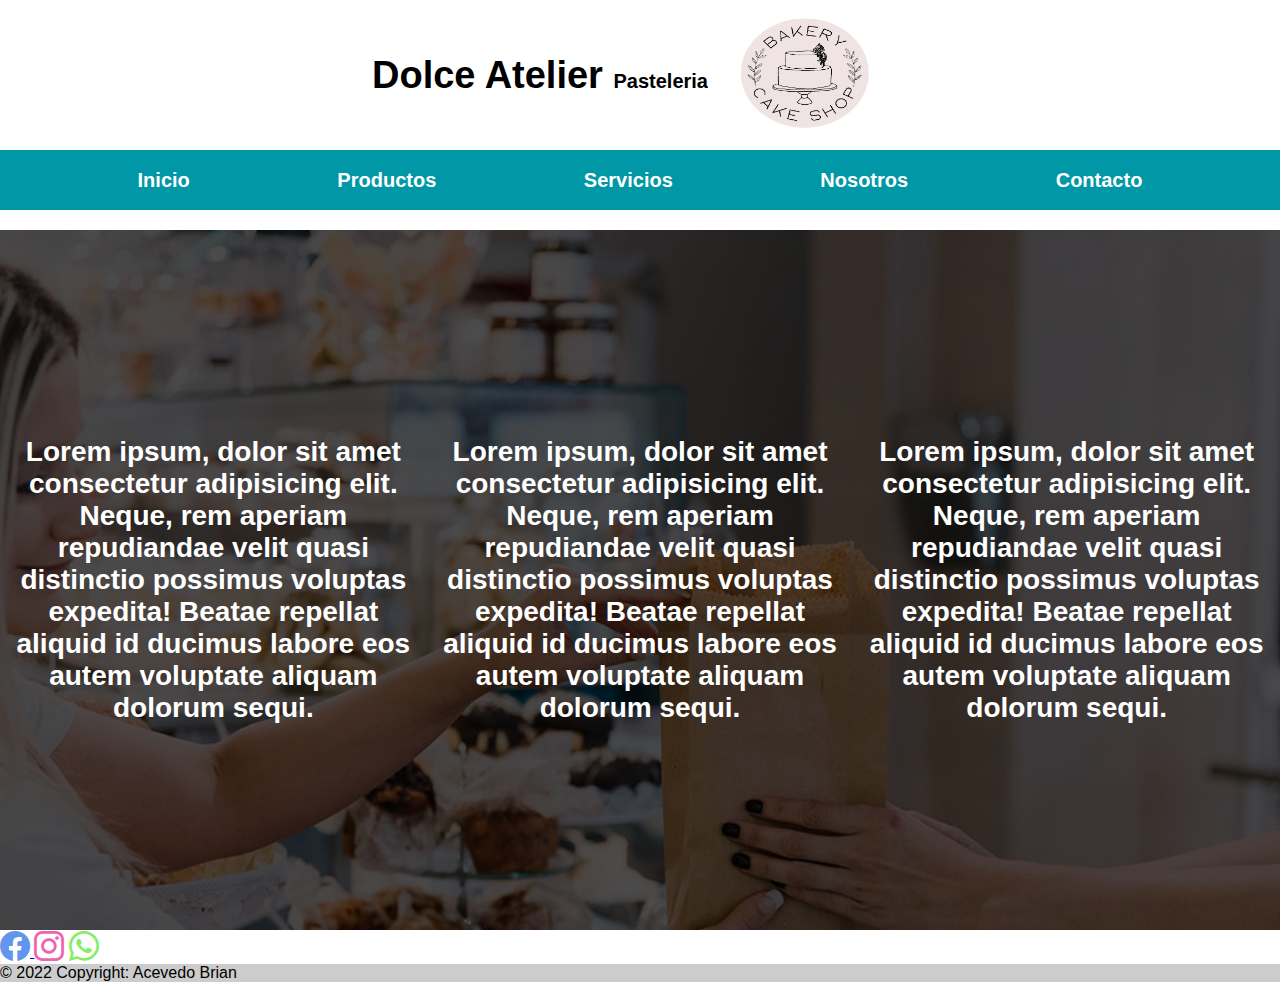
<file: html/servicios.html>
<!DOCTYPE html>
<html lang="en">
<head>
    <meta charset="UTF-8">
    <meta http-equiv="X-UA-Compatible" content="IE=edge">
    <meta name="viewport" content="width=device-width, initial-scale=1.0">
    <link href="https://cdn.jsdelivr.net/npm/bootstrap@5.2.2/dist/css/bootstrap.min.css" rel="stylesheet" integrity="sha384-Zenh87qX5JnK2Jl0vWa8Ck2rdkQ2Bzep5IDxbcnCeuOxjzrPF/et3URy9Bv1WTRi" crossorigin="anonymous">
    <link rel="stylesheet" href="https://cdn.jsdelivr.net/npm/bootstrap-icons@1.9.1/font/bootstrap-icons.css">
    <link rel="stylesheet" href="../css/styles.css" >
    <title>Servicios</title>
</head>
<body>

    <!-- HEADER -->
    <header class="header">
        <div class="header-container">
            <h1 class="title">Dolce Atelier <span>Pasteleria</span> </h1>
            <img src="../img/logo.JPG" alt="" class="logo">
        </div>

    </header>
    <!-- DIV NAVEGADOR -->
    <div class="nav-home">

        <nav class="nav-principal">   

            <ul>
                <li><a href="../index.html">Inicio</a> </li>
                <li><a href="productos.html">Productos</a> </li>
                <li><a href="servicios.html">Servicios</a> </li>
                <li><a href="nosotros.html">Nosotros</a> </li>
                <li><a href="contacto.html">Contacto</a> </li>
            </ul>

        </nav>

    </div>

    <main>
        <section class="servicios">
            <div class="servicios-container">
                <h2>Lorem ipsum, dolor sit amet consectetur adipisicing elit. Neque, rem aperiam
                     repudiandae velit quasi distinctio possimus voluptas expedita! Beatae repellat
                     aliquid id ducimus labore eos autem voluptate aliquam dolorum sequi.
                </h2>
                <h2>Lorem ipsum, dolor sit amet consectetur adipisicing elit. Neque, rem aperiam
                    repudiandae velit quasi distinctio possimus voluptas expedita! Beatae repellat
                    aliquid id ducimus labore eos autem voluptate aliquam dolorum sequi.
               </h2>
               <h2>Lorem ipsum, dolor sit amet consectetur adipisicing elit. Neque, rem aperiam
                repudiandae velit quasi distinctio possimus voluptas expedita! Beatae repellat
                aliquid id ducimus labore eos autem voluptate aliquam dolorum sequi.
           </h2>
            </div>
        </section> 
    </main>

   
    
    <footer class="bg-light text-center text-black">
        <!-- Grid container -->
        <div class="container p-4 pb-0">
          <!-- Section: Social media -->
          <section class="mb-4">
            <!-- Facebook -->
            <a
              class="btn text-white btn-floating m-1"
              href="#!"
              role="button"
              ><i class="bi bi-facebook" style="font-size: 3rem; color: cornflowerblue;"></i>
            </a>
      
      
            <!-- Instagram -->
            <a
              class="btn text-white btn-floating m-1"
              href="https://www.instagram.com/dolceatelierpasteleria/"
              role="button"
              ><i class="bi bi-instagram" style="font-size: 3rem; color: rgb(237, 100, 178);"></i></i></a>
      
            <!-- Whatsapp -->
            <a
              class="btn text-white btn-floating m-1"
              href="#!"
              role="button"
              ><i class="bi bi-whatsapp" style="font-size: 3rem; color: rgb(134, 237, 100);"></i></i>
            </a>
          <!-- Section: Social media -->
        </div>
        <!-- Grid container -->
      
        <!-- Copyright -->
        <div class="text-center p-3" style="background-color: rgba(0, 0, 0, 0.2);">
          © 2022 Copyright: Acevedo Brian
        </div>
        <!-- Copyright -->
    </footer>
    <script src="https://cdn.jsdelivr.net/npm/bootstrap@5.2.2/dist/js/bootstrap.bundle.min.js" integrity="sha384-OERcA2EqjJCMA+/3y+gxIOqMEjwtxJY7qPCqsdltbNJuaOe923+mo//f6V8Qbsw3" crossorigin="anonymous"></script>
</body>
</html>
</file>
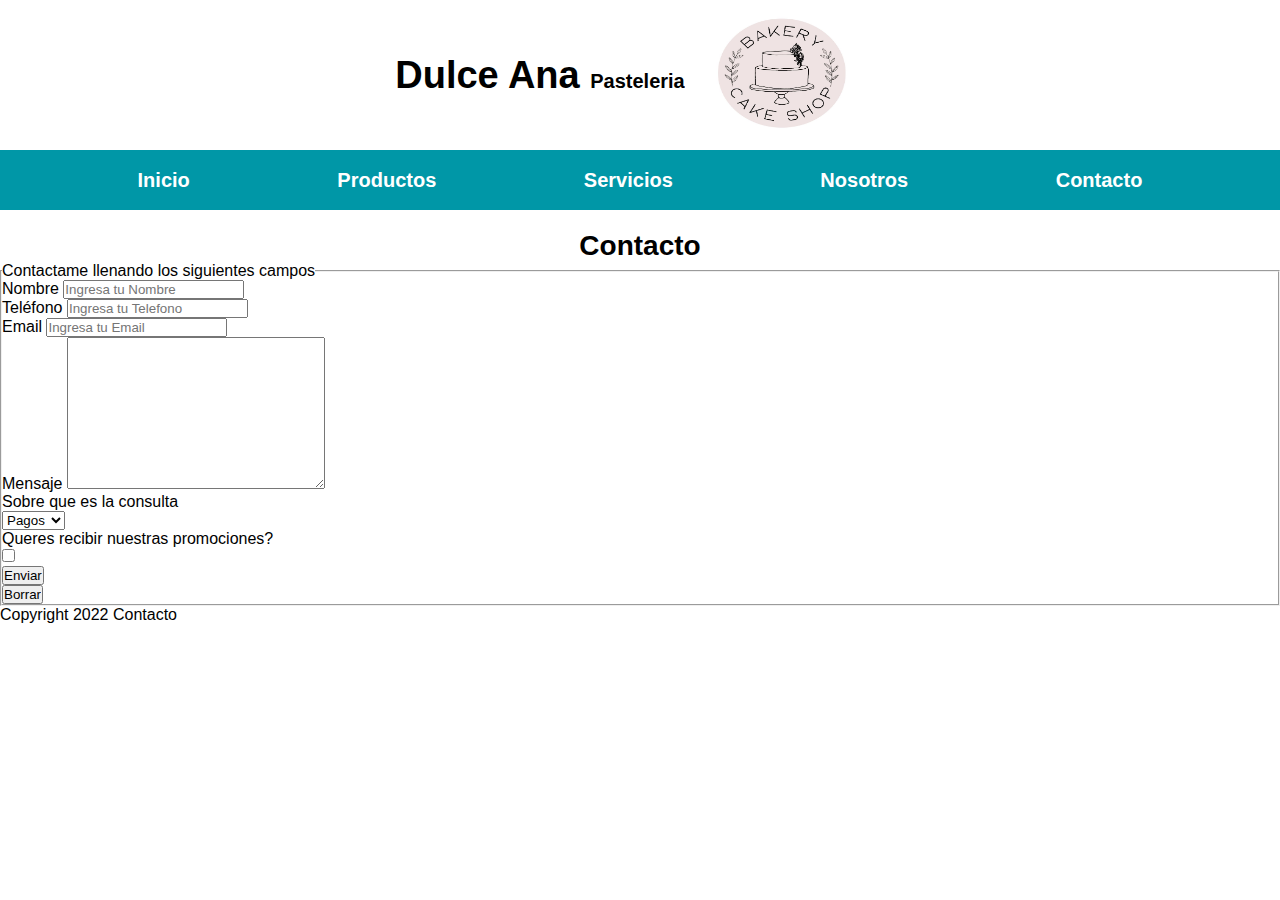
<file: root/html/contacto.html>
<!DOCTYPE html>
<html lang="en">
<head>
    <meta charset="UTF-8">
    <meta http-equiv="X-UA-Compatible" content="IE=edge">
    <meta name="viewport" content="width=device-width, initial-scale=1.0">
    <link rel="stylesheet" href="../css/styles.css" > 
    <title>Contacto</title>
       
</head>
<body>

    <!-- HEADER -->
    <header class="header">
        <div class="header-container">
            <h1 class="title">Dulce Ana <span>Pasteleria</span> </h1>
            <img src="../img/logo.JPG" alt="" class="logo">
        </div>

    </header>
    <!-- DIV NAVEGADOR -->
    <div class="nav-home">

        <nav class="nav-principal">   

            <ul>
                <li><a href="../index.html">Inicio</a> </li>
                <li><a href="productos.html">Productos</a> </li>
                <li><a href="servicios.html">Servicios</a> </li>
                <li><a href="nosotros.html">Nosotros</a> </li>
                <li><a href="contacto.html">Contacto</a> </li>
            </ul>

        </nav>

    </div> 
    
    <main>
        <section>
            <h2>Contacto</h2>
    
            <form class="formulario" action="">
                <fieldset>
                    <legend> Contactame llenando los siguientes campos</legend>
                    <div class="form-container">
                        <div class="form-camp">
                            <label for="">Nombre</label>
                            <input class="input-text" type="text" placeholder="Ingresa tu Nombre">
                        </div>
    
                        <div class="form-camp">
                            <label for="">Teléfono</label>
                            <input class="input-text" type="tel" placeholder="Ingresa tu Telefono">    
                        </div>
    
                        <div class="form-camp">
                            <label for="">Email</label>
                            <input class="input-text" type="email" placeholder="Ingresa tu Email">
                        </div>
    
                        <div class="form-camp">
                            <label for="">Mensaje</label>
                            <textarea class="input-text" name="" cols="30" rows="10"></textarea>
                        </div>
                    </div> 
    
                    <p>Sobre que es la consulta</p>
                    <select name="letra" id="letra"> 
                        <option value="x">Pagos</option>
                        <option value="y">Envios</option>
                        <option value="z">Otros</option>
                    </select>  
    
                    <div>
                        <p>Queres recibir nuestras promociones?</p>
                        <input type="checkbox" name="acepta" value="1">
                    </div>
    
                    <div class="">
                        <input class="boton w-100" type="submit" value="Enviar">
                    </div>
    
                    <div class="">
                        <input class="boton w-100" type="reset" value="Borrar">
                    </div>               
                    
                </fieldset>
            </form>
        </section>        
    </main>       


    <footer>Copyright 2022 Contacto</footer>
</body>
</html>
</file>
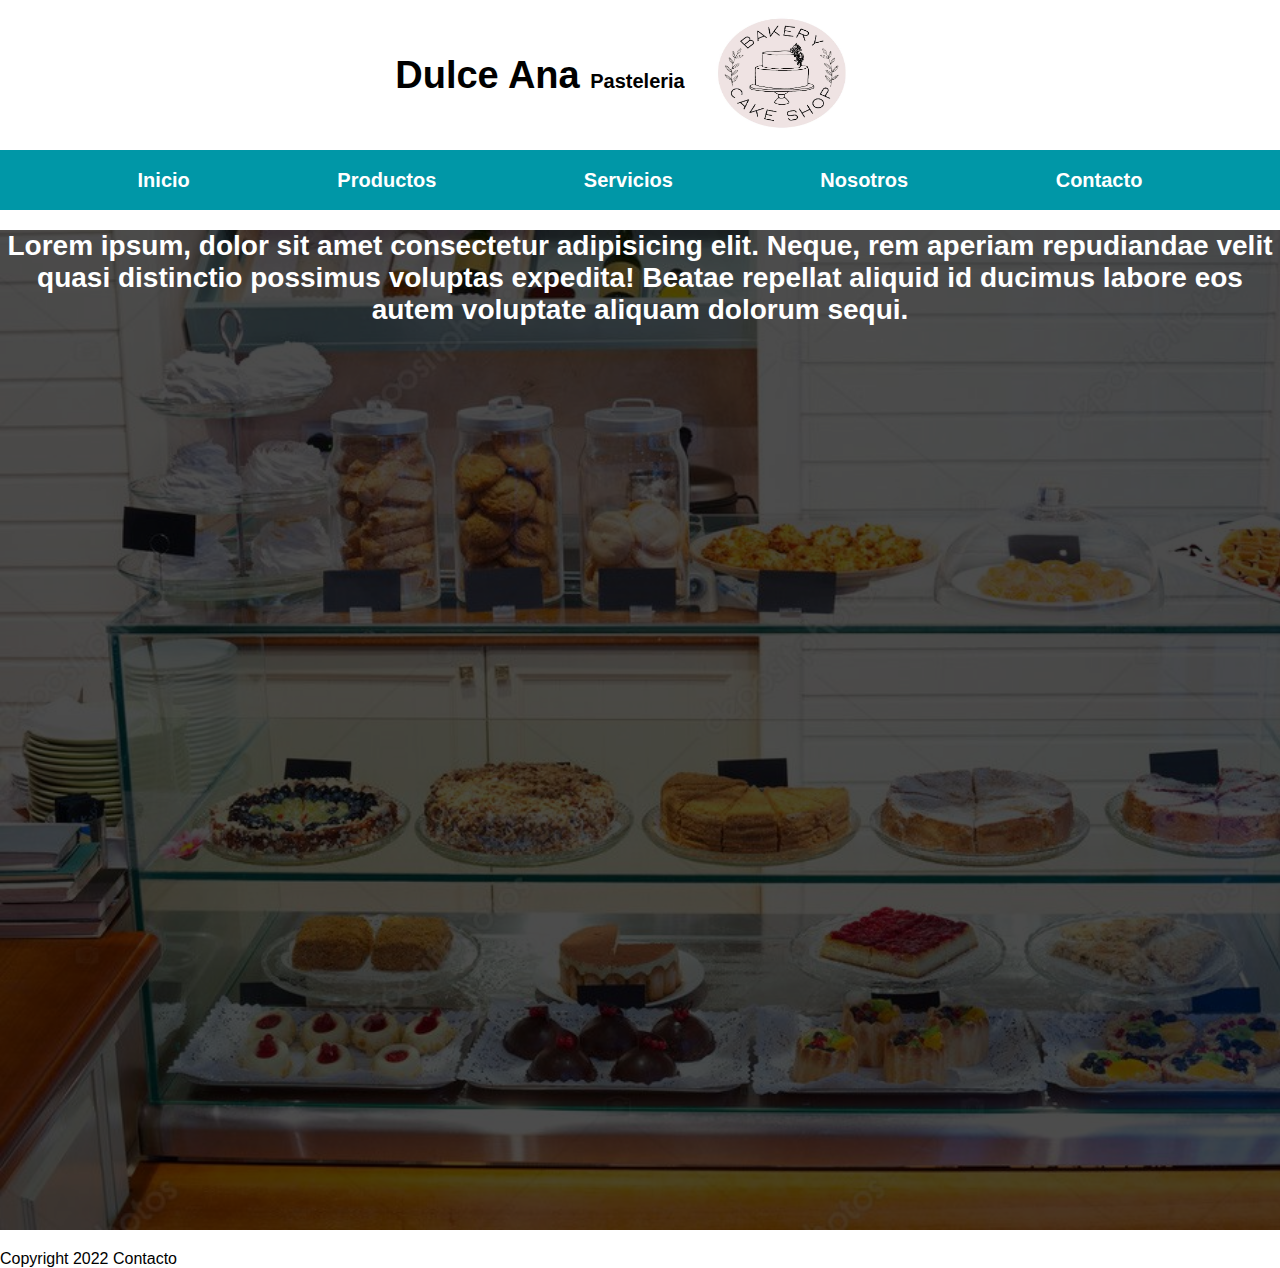
<file: root/html/nosotros.html>
<!DOCTYPE html>
<html lang="en">
<head>
    <meta charset="UTF-8">
    <meta http-equiv="X-UA-Compatible" content="IE=edge">
    <meta name="viewport" content="width=device-width, initial-scale=1.0">
    <link rel="stylesheet" href="../css/styles.css" >
    <title>Nosotros</title>
</head>
<body>


    <!-- HEADER -->
    <header class="header">
        <div class="header-container">
            <h1 class="title">Dulce Ana <span>Pasteleria</span> </h1>
            <img src="../img/logo.JPG" alt="" class="logo">
        </div>

    </header>
    <!-- DIV NAVEGADOR -->
    <div class="nav-home">

        <nav class="nav-principal">   

            <ul>
                <li><a href="../index.html">Inicio</a> </li>
                <li><a href="productos.html">Productos</a> </li>
                <li><a href="servicios.html">Servicios</a> </li>
                <li><a href="nosotros.html">Nosotros</a> </li>
                <li><a href="contacto.html">Contacto</a> </li>
            </ul>

        </nav>

    </div>

    <main>
        <section class="nosotros">
            <div class="nosotros-container">
                <h2>Lorem ipsum, dolor sit amet consectetur adipisicing elit. Neque, rem aperiam
                     repudiandae velit quasi distinctio possimus voluptas expedita! Beatae repellat
                     aliquid id ducimus labore eos autem voluptate aliquam dolorum sequi.
                </h2>
            </div>
        </section>          
    </main>    
  

    <footer>Copyright 2022 Contacto</footer>
</body>
</html>
</file>
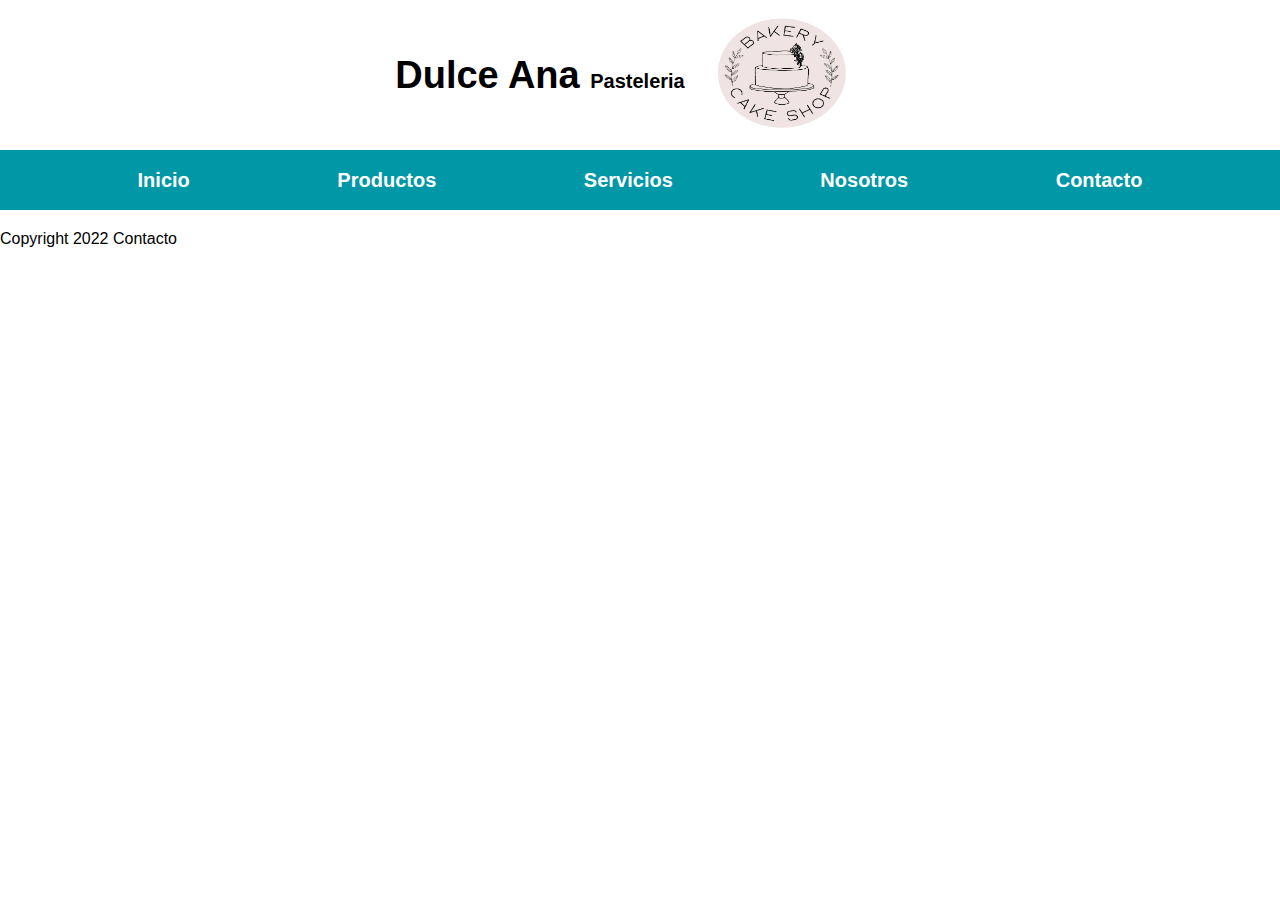
<file: root/html/productos.html>
<!DOCTYPE html>
<html lang="en">
<head>
    <meta charset="UTF-8">
    <meta http-equiv="X-UA-Compatible" content="IE=edge">
    <meta name="viewport" content="width=device-width, initial-scale=1.0">
    <link rel="stylesheet" href="../css/styles.css" >
    <title>Productos</title>
</head>
<body>
    <!-- HEADER -->
    <header class="header">
        <div class="header-container">
            <h1 class="title">Dulce Ana <span>Pasteleria</span> </h1>
            <img src="../img/logo.JPG" alt="" class="logo">
        </div>

    </header>
    <!-- DIV NAVEGADOR -->
    <div class="nav-home">

        <nav class="nav-principal">   

            <ul>
                <li><a href="../index.html">Inicio</a> </li>
                <li><a href="productos.html">Productos</a> </li>
                <li><a href="servicios.html">Servicios</a> </li>
                <li><a href="nosotros.html">Nosotros</a> </li>
                <li><a href="contacto.html">Contacto</a> </li>
            </ul>

        </nav>

    </div> 

    <main>
        <div></div>
    </main>

    <footer>Copyright 2022 Contacto</footer>
</body>
</html>
</file>
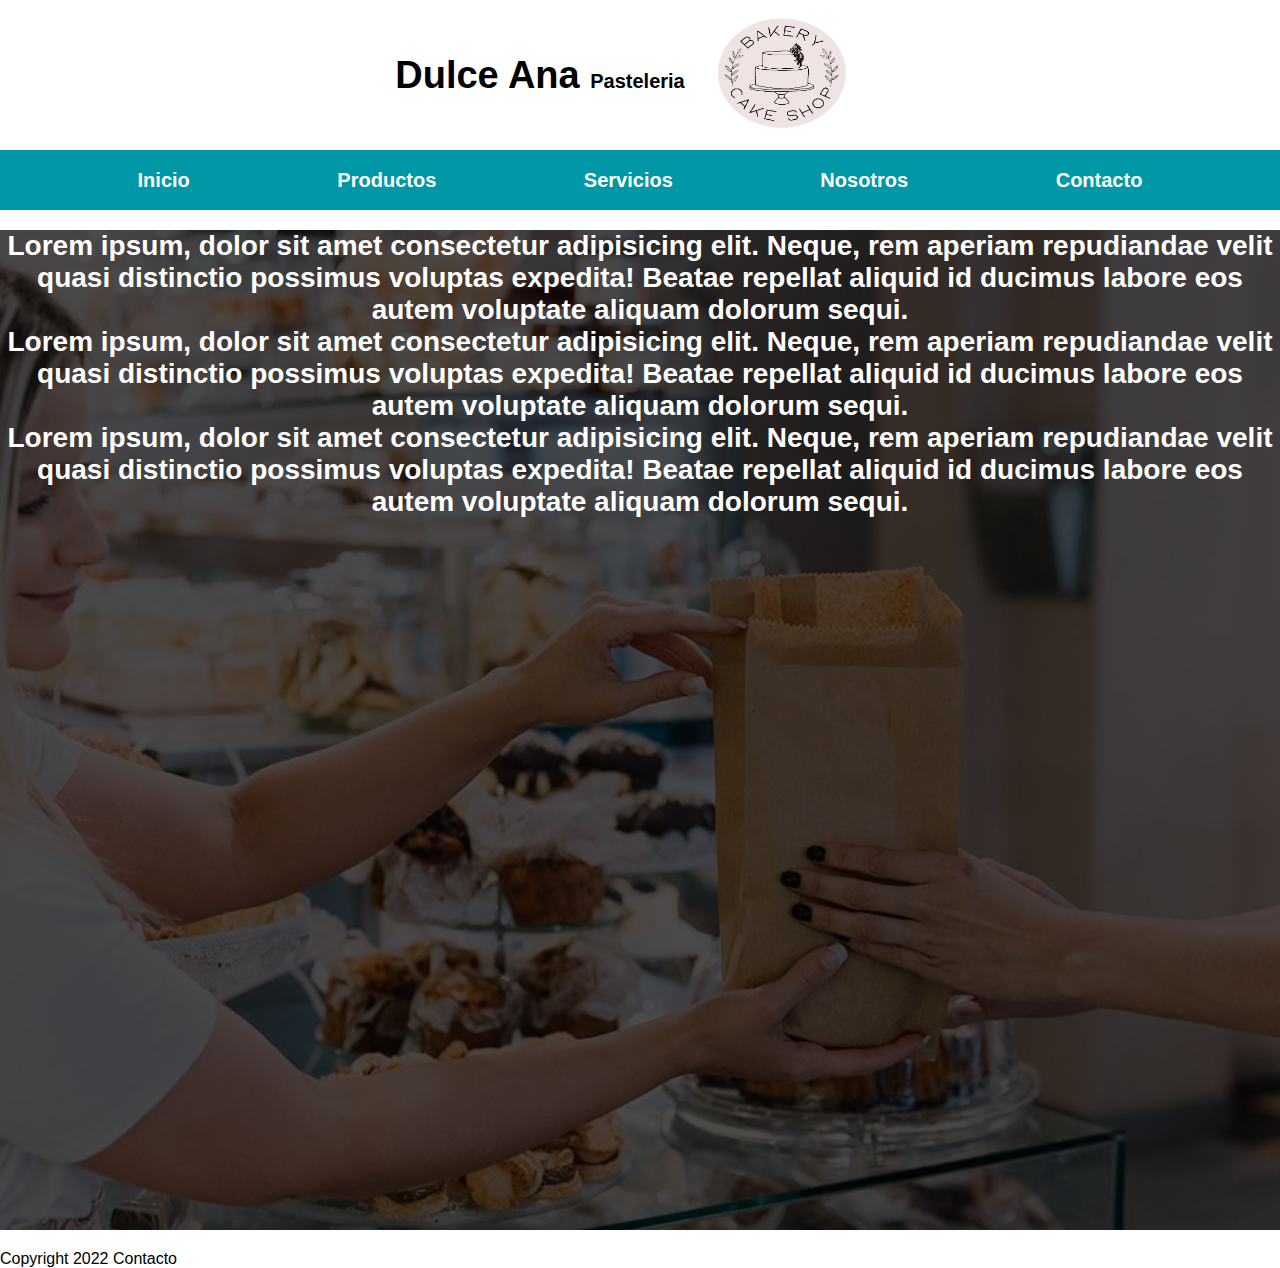
<file: root/html/servicios.html>
<!DOCTYPE html>
<html lang="en">
<head>
    <meta charset="UTF-8">
    <meta http-equiv="X-UA-Compatible" content="IE=edge">
    <meta name="viewport" content="width=device-width, initial-scale=1.0">
    <link rel="stylesheet" href="../css/styles.css" >
    <title>Servicios</title>
</head>
<body>

    <!-- HEADER -->
    <header class="header">
        <div class="header-container">
            <h1 class="title">Dulce Ana <span>Pasteleria</span> </h1>
            <img src="../img/logo.JPG" alt="" class="logo">
        </div>

    </header>
    <!-- DIV NAVEGADOR -->
    <div class="nav-home">

        <nav class="nav-principal">   

            <ul>
                <li><a href="../index.html">Inicio</a> </li>
                <li><a href="productos.html">Productos</a> </li>
                <li><a href="servicios.html">Servicios</a> </li>
                <li><a href="nosotros.html">Nosotros</a> </li>
                <li><a href="contacto.html">Contacto</a> </li>
            </ul>

        </nav>

    </div>

    <main>
        <section class="servicios">
            <div class="servicios-container">
                <h2>Lorem ipsum, dolor sit amet consectetur adipisicing elit. Neque, rem aperiam
                     repudiandae velit quasi distinctio possimus voluptas expedita! Beatae repellat
                     aliquid id ducimus labore eos autem voluptate aliquam dolorum sequi.
                </h2>
                <h2>Lorem ipsum, dolor sit amet consectetur adipisicing elit. Neque, rem aperiam
                    repudiandae velit quasi distinctio possimus voluptas expedita! Beatae repellat
                    aliquid id ducimus labore eos autem voluptate aliquam dolorum sequi.
               </h2>
               <h2>Lorem ipsum, dolor sit amet consectetur adipisicing elit. Neque, rem aperiam
                repudiandae velit quasi distinctio possimus voluptas expedita! Beatae repellat
                aliquid id ducimus labore eos autem voluptate aliquam dolorum sequi.
           </h2>
            </div>
        </section> 
    </main>

   
    
    <footer>Copyright 2022 Contacto</footer>
</body>
</html>
</file>
<file: css/styles.css>
:root{
    --blanco: #ffffff;
    --oscuro: #212121;
    --primario: #ffc107;
    --secundario: #0097a7;
    --gris: #757575;

}
html{
    font-size:62.5%;
    box-sizing:border-box;
    scroll-snap-type: y mandatory;
}

*, *:before, *:after {
    box-sizing: inherit;
    margin: 0;
    padding: 0;
}

body{
    font-size:16px;
    font-family: 'Krub', sans-serif;
}

h1{
    font-size: 3.8rem;
}

h2{
    font-size: 2.8rem;
}

h3{
    font-size: 1.8rem;
}

h1,h2,h3{
    text-align: center;
}

span{
    font-size: 2rem;
}

/* estilo del header */

.header-container{
    display: flex;
    justify-content: space-evenly;
    align-items: center;
    justify-content:center;
    
}

.header .logo{
    height: 15rem;
    width: 20rem;
}


.nav-principal{
    background-color: var(--secundario);
}


.nav-principal ul{
    display: flex;
    flex-direction: column;
    justify-content:space-between;
    height: 25rem;
    align-items: center;
    margin-bottom: 2rem;
    list-style:none;
}



.nav-principal a{
    display: block;
    text-align: center;
    color: var(--blanco);
    text-decoration: none;
    font-size: 2rem;
    font-weight: bold;
    padding: 1rem;
}

.nav-principal a:hover{
    background-color: var(--primario);
    color:var(--oscuro)
}

@media (min-width: 576px) {
    .nav-principal ul {
        flex-direction: row;
        justify-content:space-evenly;
        height:6rem;

    }
}



/* estilo inicio */
.cuerpo {
    background-image: url(../img/fondo.jpg);
    background-repeat:no-repeat;
    background-size: cover;
    height: 70rem;
    position: relative;
}


.cuerpo-container{
    display:flex;
    flex-direction: column;
    justify-content: space-evenly;
    height: 100%;
    background-color: rgba(0, 0, 0, 0.7);
    
}

/* color de letra contenido inicio */
.cuerpo-container h2 {
    color: var(--blanco)
}


/* estilo servicios */
.servicios {
    background-image: url(../img/servicios.jpg);
    background-repeat:no-repeat;
    background-size: cover;
    height: 70rem;
}

.servicios-container{
    display:flex;
    flex-direction: column;
    justify-content: space-evenly;
    height: 100%;
    background-color: rgba(0, 0, 0, 0.7);  
}

.servicios-container h2{
    margin: 1rem;
}

@media (min-width: 576px) {
    .servicios-container{
        display:flex;
        flex-direction: row;
        align-items: center;
    }
}

.servicios-container h2 {
    color: var(--blanco)
}

/* estilo nosotros */
.nosotros {
    background-image: url(../img/nosotros.jpg);
    background-repeat:no-repeat;
    background-size: cover;
    height: 70rem;
}

.nosotros-container{
    display:flex;
    flex-direction: column;
    justify-content: center;
    height: 100%;
    background-color: rgba(0, 0, 0, 0.7);
    
}

.nosotros-container h2 {
    color: var(--blanco)
}


/* ESTILO PRODUCTOS */

#tarjeta{
    display: flex;
    justify-content: center;
}


/* ESTILO CONTACTO */
.formulario{
    background-color: var(--gris);
    width: min(50rem, 100%);
    margin: 0 auto;
    padding: 2rem;
    border-radius: 1rem;
}



.formulario legend{
    text-align: center;
    font: size 1.8rem;
    text-transform: uppercase;
    font-weight: bold;
    margin-bottom:2rem;
    color: var(--primario);
    
}


.form-camp{
    margin-bottom: 1rem;

}

.form-camp label{
    color: var(--blanco);
    font-weight: bold;
    margin-bottom: .5rem;
    display: block;
}

.form-camp textarea{
    height:18rem;
}
</file>
<file: root/css/styles.css>
:root{
    --blanco: #ffffff;
    --oscuro: #212121;
    --primario: #ffc107;
    --secundario: #0097a7;
    --gris: #757575;

}
html{
    font-size:62.5%;
    box-sizing:border-box;
    scroll-snap-type: y mandatory;
}

*, *:before, *:after {
    box-sizing: inherit;
    margin: 0;
    padding: 0;
}

body{
    font-size:16px;
    font-family: 'Krub', sans-serif;
}

h1{
    font-size: 3.8rem;
}

h2{
    font-size: 2.8rem;
}

h3{
    font-size: 1.8rem;
}

h1,h2,h3{
    text-align: center;
}

.title span{
    font-size: 2rem;
}


.header-container{
    display: flex;
    justify-content: space-evenly;
    align-items: center;
    justify-content:center;
    
}

.header .logo{
    height: 15rem;
    width: 20rem;
}


.nav-principal{
    background-color: var(--secundario);
}

.nav-principal ul{
    display: flex;
    flex-direction: column;
    justify-content:space-between;
    height: 25rem;
    align-items: center;
    margin-bottom: 2rem;
    list-style:none;
}



.nav-principal a{
    display: block;
    text-align: center;
    color: var(--blanco);
    text-decoration: none;
    font-size: 2rem;
    font-weight: bold;
    padding: 1rem;
}


@media (min-width: 768px) {
    .nav-principal ul {
        flex-direction: row;
        justify-content:space-evenly;
        height:6rem;

    }
}



/* estilo inicio */
.cuerpo {
    background-image: url(../img/fondo.jpg);
    background-repeat:no-repeat;
    background-size: cover;
    height: 70rem;
    position: relative;
    margin-bottom: 2rem;
}

.cuerpo-container{
    display:flex;
    flex-direction: column;
    align-items: center;
    justify-content: space-evenly;
    width: 100%;
    height: 100%;
    background-color: rgba(0, 0, 0, 0.7);
    
}

.cuerpo-container h2 {
    color: var(--blanco)
}


/* estilo servicios */
.servicios {
    background-image: url(../img/servicios.jpg);
    background-repeat:no-repeat;
    background-size: cover;
    height: 100rem;
    margin-bottom: 2rem;
}

.servicios-container{

    width: 100%;
    height: 100%;
    background-color: rgba(0, 0, 0, 0.7);
    
}

.servicios-container h2 {
    color: var(--blanco)
}

/* estilo nosotros */
.nosotros {
    background-image: url(../img/nosotros.jpg);
    background-repeat:no-repeat;
    background-size: cover;
    height: 100rem;
    margin-bottom: 2rem;
}

.nosotros-container{

    width: 100%;
    height: 100%;
    background-color: rgba(0, 0, 0, 0.7);
    
}

.nosotros-container h2 {
    color: var(--blanco)
}
</file>
